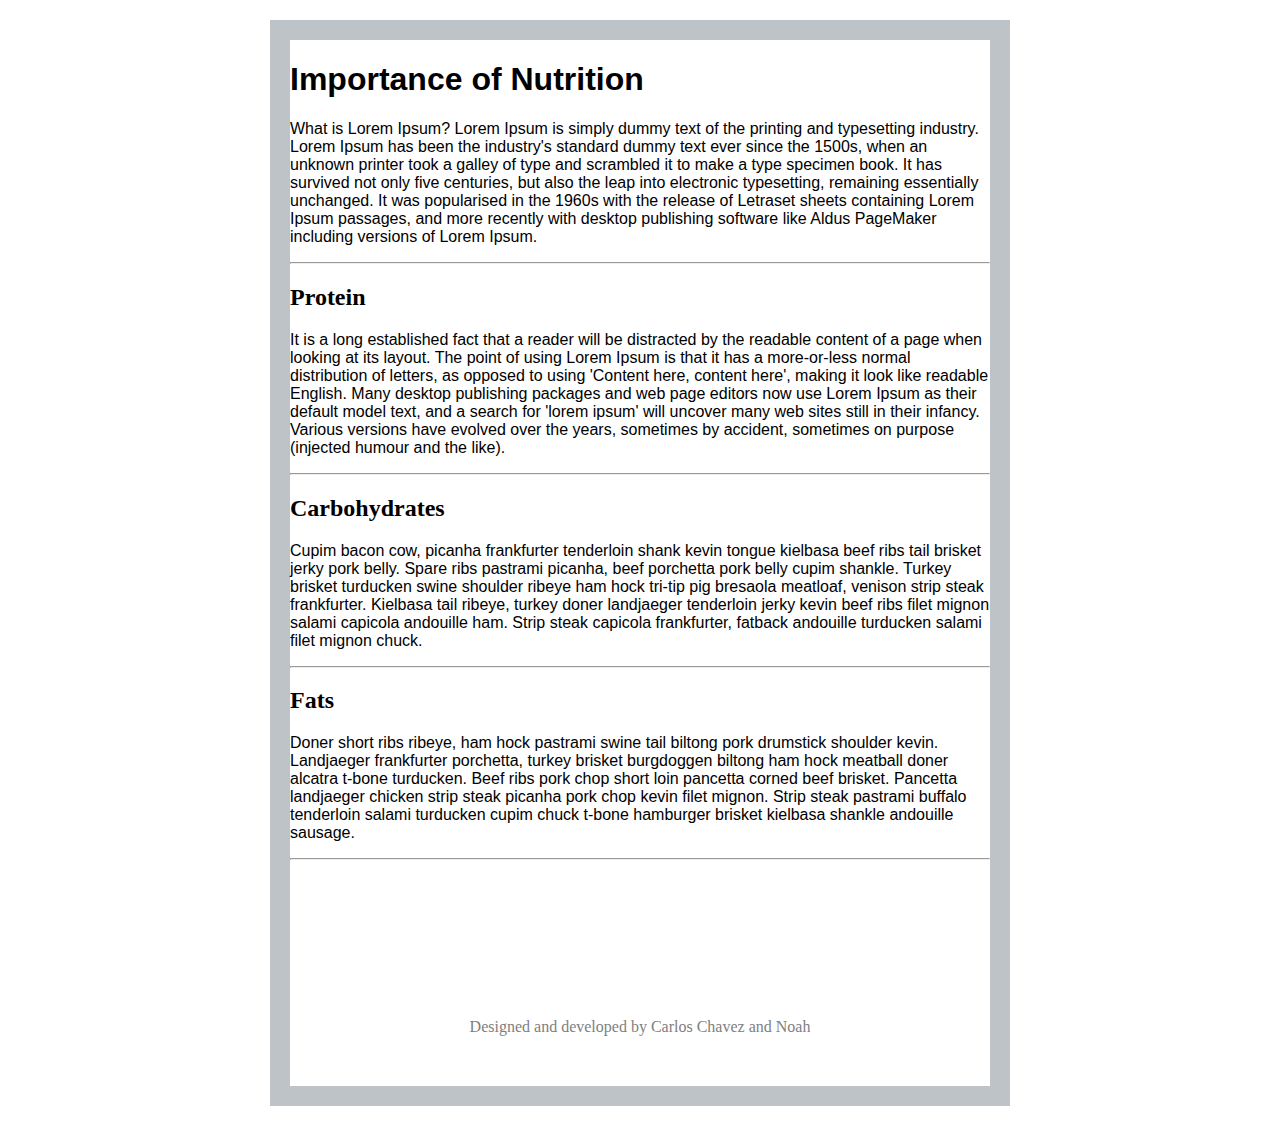
<file: nutrition.html>
<!doctype html>
<html>
<head>
<!-
    
    This is the nutrition page
    Author:Carlos Chavez
    Date: 02/22/2018  

    Filename: nutrition.html
   
		-->
    <meta charset="utf-8" />
    <title>Importance of Nutrition</title>
    <link rel="stylesheet" href="nutrition.css"/>
 </head>
<body>
    <h1> Importance of Nutrition</h1>
   <p>What is Lorem Ipsum?
Lorem Ipsum is simply dummy text of the printing and typesetting industry. Lorem Ipsum has been the industry's standard dummy text ever since the 1500s, when an unknown printer took a galley of type and scrambled it to make a type specimen book. It has survived not only five centuries, but also the leap into electronic typesetting, remaining essentially unchanged. It was popularised in the 1960s with the release of Letraset sheets containing Lorem Ipsum passages, and more recently with desktop publishing software like Aldus PageMaker including versions of Lorem Ipsum.</p>  <hr>

    <h2> Protein </h2>
   <p> It is a long established fact that a reader will be distracted by the readable content of a page when looking at its layout. The point of using Lorem Ipsum is that it has a more-or-less normal distribution of letters, as opposed to using 'Content here, content here', making it look like readable English. Many desktop publishing packages and web page editors now use Lorem Ipsum as their default model text, and a search for 'lorem ipsum' will uncover many web sites still in their infancy. Various versions have evolved over the years, sometimes by accident, sometimes on purpose (injected humour and the like).</p><hr>
    
    
    <h2> Carbohydrates </h2>
    <p>Cupim bacon cow, picanha frankfurter tenderloin shank kevin tongue kielbasa beef ribs tail brisket jerky pork belly. Spare ribs pastrami picanha, beef porchetta pork belly cupim shankle. Turkey brisket turducken swine shoulder ribeye ham hock tri-tip pig bresaola meatloaf, venison strip steak frankfurter. Kielbasa tail ribeye, turkey doner landjaeger tenderloin jerky kevin beef ribs filet mignon salami capicola andouille ham. Strip steak capicola frankfurter, fatback andouille turducken salami filet mignon chuck.</p><hr>
 
    
    <h2> Fats</h2>
    <p>Doner short ribs ribeye, ham hock pastrami swine tail biltong pork drumstick shoulder kevin. Landjaeger frankfurter porchetta, turkey brisket burgdoggen biltong ham hock meatball doner alcatra t-bone turducken. Beef ribs pork chop short loin pancetta corned beef brisket. Pancetta landjaeger chicken strip steak picanha pork chop kevin filet mignon. Strip steak pastrami buffalo tenderloin salami turducken cupim chuck t-bone hamburger brisket kielbasa shankle andouille sausage. </p><hr>
</body>
 <footer>Designed and developed by Carlos Chavez and Noah <br>
     <p><a href="mailto:carloschavez_07@yahoo.com">Email us</a> </p> 
     </footer>
</html>
</file>
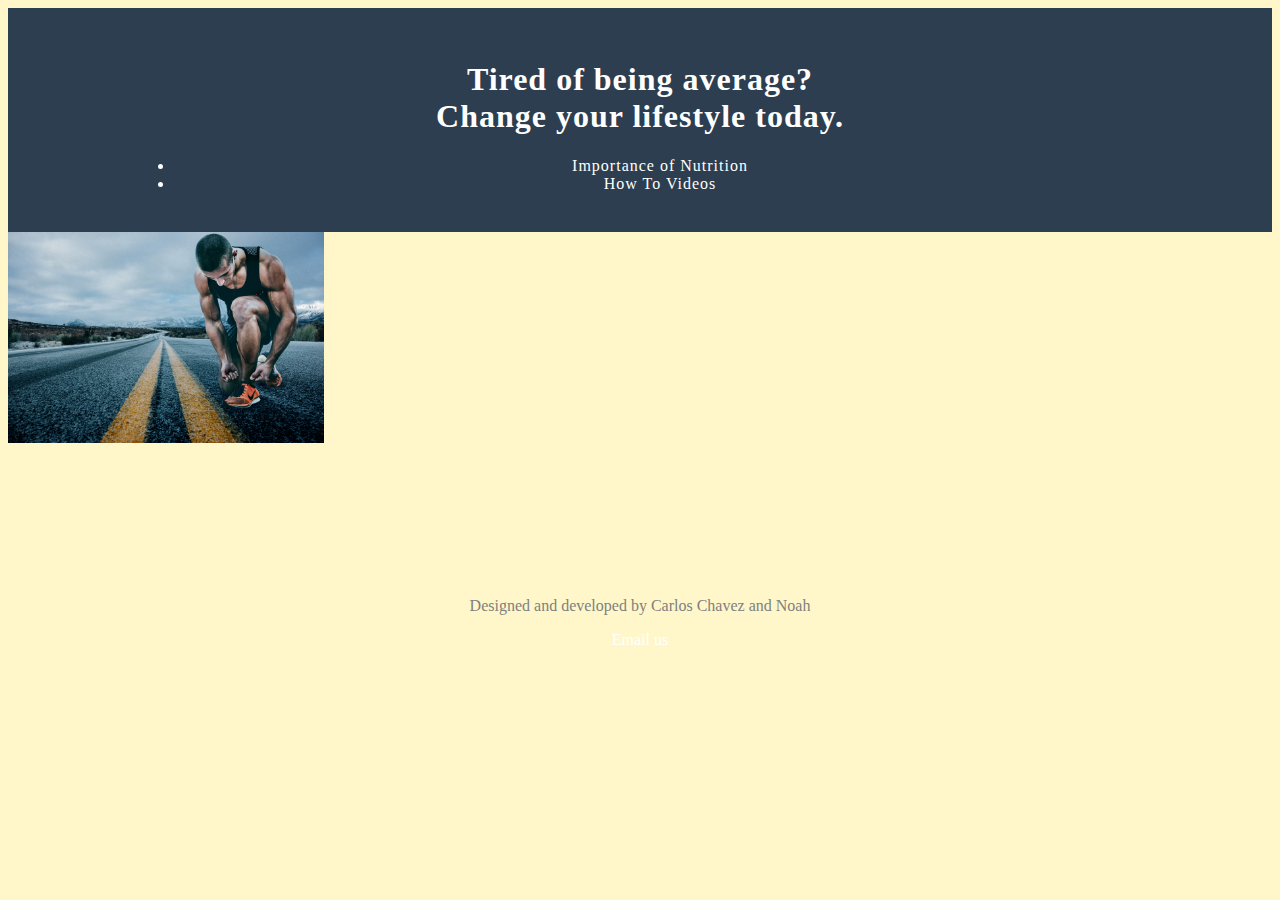
<file: personal_trainer.1.html>
<!doctype html>
<html>
<head>
<!--
    techConnect project
    note: just messing around 
    
    Personal Trainer Home Page
    Author: Carlos Chavez
    Date:   2/20/18

    Filename: personal_trainer.1.html
   -->
   
    <meta charset="utf-8"/>
    <link rel="stylesheet" href="personal_trainer.1.css"/>
    
    <title>Virtual Personal Trainer </title>
    
</head>
    
 <body>
     <header> 
         <h1>
            Tired of being average?<br>
             Change your lifestyle today.
         </h1>
   
        
    <ul>         
        <li><a href="nutrition.html">Importance of Nutrition</a></li>
        <li><a href="personal_videos.html">How To Videos</a></li>
        
    </ul> 
        
    </header>
    
            
       
         
        <img src ="sports-2943144_1920.jpg" height="25%" width="25%"/>
    
 </body>

     <footer>Designed and developed by Carlos Chavez and Noah <br>
<p> <a href="mailto:carloschavez_07@yahoo.com">Email us</a>  </p>
     </footer>
 </html>
</file>
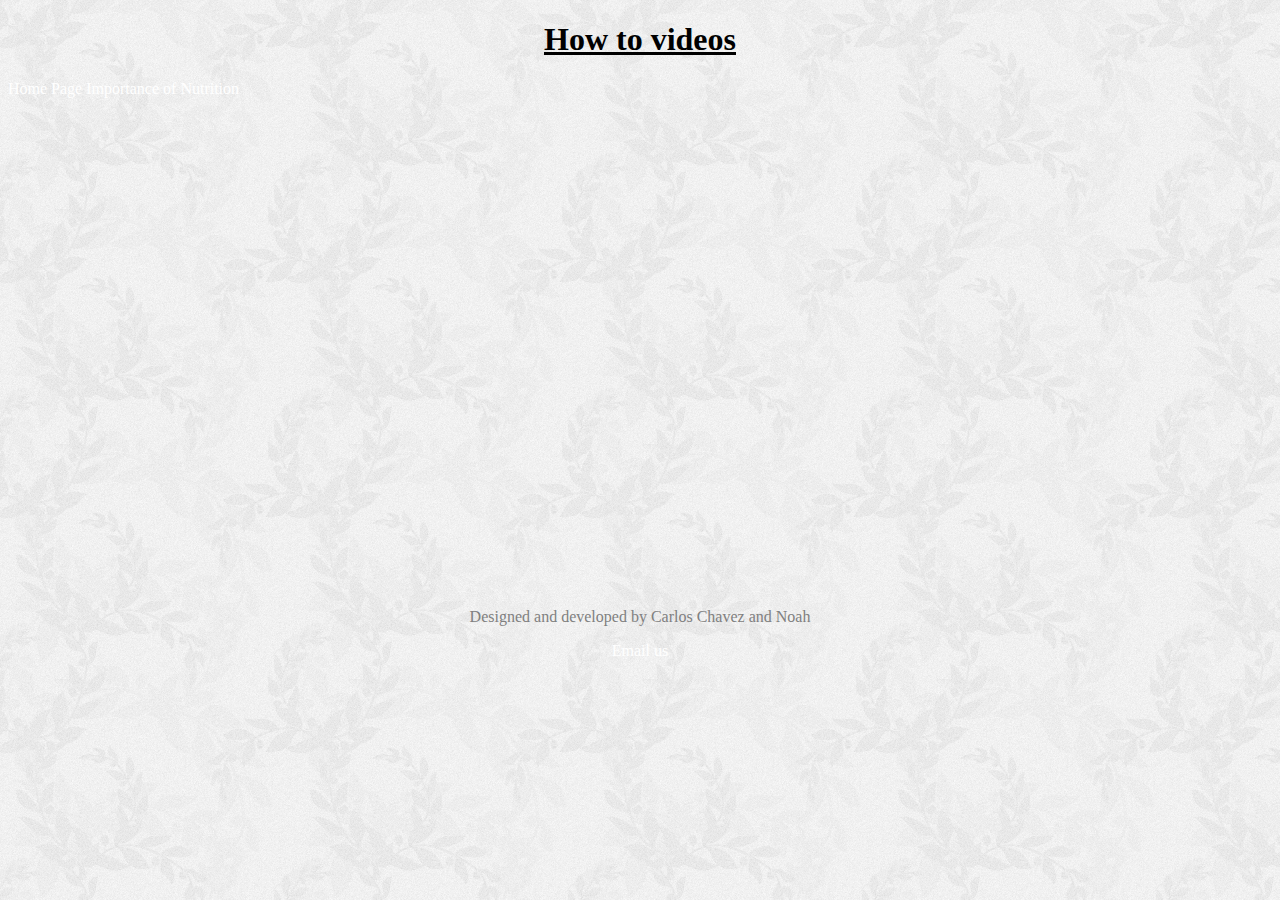
<file: personal_videos.html>
<!doctype html>
<html>
<head>
<!-
    
    This is the videos page
    Author:Carlos Chavez
    Date: 02/22/2018  

    Filename: personal_videos.html
   
		-->

<meta charset="utf-8" />
<title>How to videos</title>
<link rel="stylesheet" href="videos.css"/>
</head>
    
<body>
    <body background="xv.png">
    <div class="header">
        <h1>How to videos </h1>
    </div>
    <a href="personal_trainer.1.html">Home Page</a>
    <a href="nutrition.html">Importance of Nutrition</a>
    
    <li>
        <ul>
            <iframe width="560" height="315" src="https://www.youtube.com/embed/BLBylWk_bek" frameborder="0" allow="autoplay; encrypted-media" allowfullscreen></iframe>
        </ul> 
    </li>

    <h6>
        
    </h6>
     
    </body>
 <footer>Designed and developed by Carlos Chavez and Noah <br>
     <p><a href="mailto:carloschavez_07@yahoo.com">Email us</a> </p> 
     </footer>
</html>
</file>
<file: nutrition.css>
/*
    techConnect project
    note: just messing around 
    
    Personal Trainer Nutrition Page
    
    Author: Carlos Chavez
    
    Date:   4/11/18
    
    Filename: personal_trainer.1.css

   This file contains the base styles used by the home page of the website

*/

/* default colors, margins, and sizing */

/*header specifics*/


/* body */

body{
    border: 20px solid #bdc3c7;
    padding 20px;
    max-width: 700px;
    margin: 20px auto;     
}
h1{
    font-family: sans-serif;
}
footer {
    text-align: center;
    color:gray;
    padding-top: 150px;
    
}
p {
   font-family: Gill Sans, sans-serif;
}
a:link{
   text-decoration: none;
color: white;
    
}
a:visited{
    color: white;
    text-decoration: none;
}
</file>
<file: personal_trainer.1.css>
/*
    techConnect project
    note: just messing around 
    
    Personal Trainer Home Page
    
    Author: Carlos Chavez
    
    Date:   2/20/18
    
    Filename: personal_trainer.1.css

   This file contains the base styles used by the home page of the website

*/

/* default colors, margins, and sizing */

/*header specifics*/


/* body */
 
body {
    background-color: #FFF7C9;   
    
}
header {
    text-align: center;
    letter-spacing: 1px;
    height: 10em;
    padding: 2em 10%;
    background: #2c3e50;
    color: #fff;
}

a:link{
   text-decoration: none;
color: white;
    
}
a:visited{
    color: white;
    text-decoration: none;
}



/* footer */

footer {
    text-align: center;
    color:gray;
    padding-top: 150px;
    
}
</file>
<file: videos.css>
/*
    techConnect project
    note: just messing around 
    
    How To Videos Page
    
    Author: Carlos Chavez
    
    Date:   4/9/18
    
    Filename: videos.css

   This file contains the base styles used by the video page
*/
.header{
        text-align: center;
        text-decoration: underline;        
}

//box for videos
.boxes{
    width: 320px;
    padding: 10px;
    border: 5px solid gray;
    margin: 0; 
}
footer {
    text-align: center;
    color:gray;
    padding-top: 150px;
    
}
a:visited{
    color: white;
    text-decoration: none;
}
a:link{
   text-decoration: none;
color: white;
    
}
</file>
